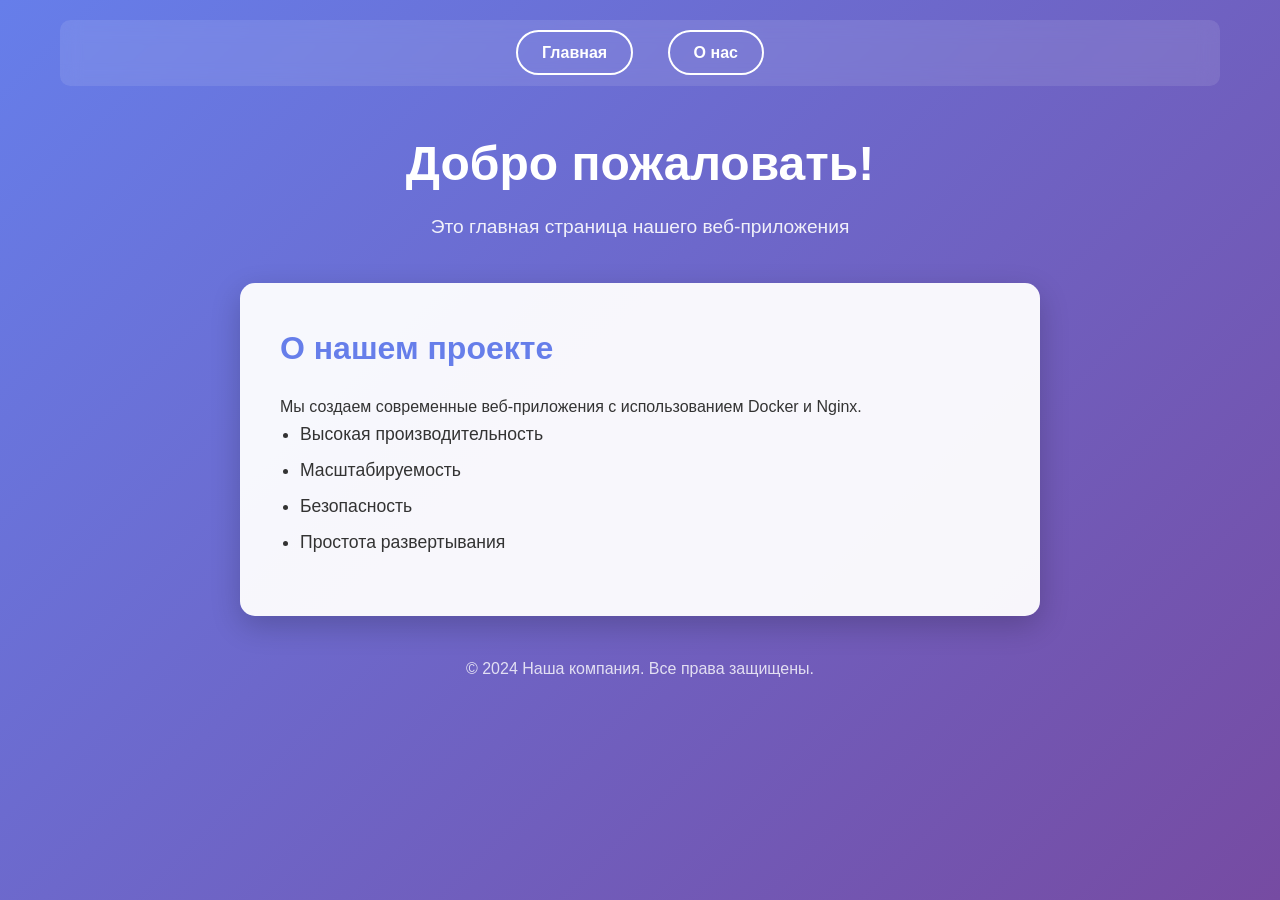
<file: my-nginx-app/index.html>
<!DOCTYPE html>
<html lang="ru">
<head>
    <meta charset="UTF-8">
    <meta name="viewport" content="width=device-width, initial-scale=1.0">
    <title>Главная страница</title>
    <link rel="stylesheet" href="style.css">
</head>
<body>
    <div class="container">
        <nav class="nav">
            <a href="/" class="nav-link">Главная</a>
            <a href="/about" class="nav-link">О нас</a>
        </nav>
        
        <header class="header">
            <h1>Добро пожаловать!</h1>
            <p>Это главная страница нашего веб-приложения</p>
        </header>
        
        <main class="main">
            <div class="card">
                <h2>О нашем проекте</h2>
                <p>Мы создаем современные веб-приложения с использованием Docker и Nginx.</p>
                <ul>
                    <li> Высокая производительность</li>
                    <li> Масштабируемость</li>
                    <li> Безопасность</li>
                    <li>Простота развертывания</li>
                </ul>
            </div>
        </main>
        
        <footer class="footer">
            <p>&copy; 2024 Наша компания. Все права защищены.</p>
        </footer>
    </div>
</body>
</html>
</file>
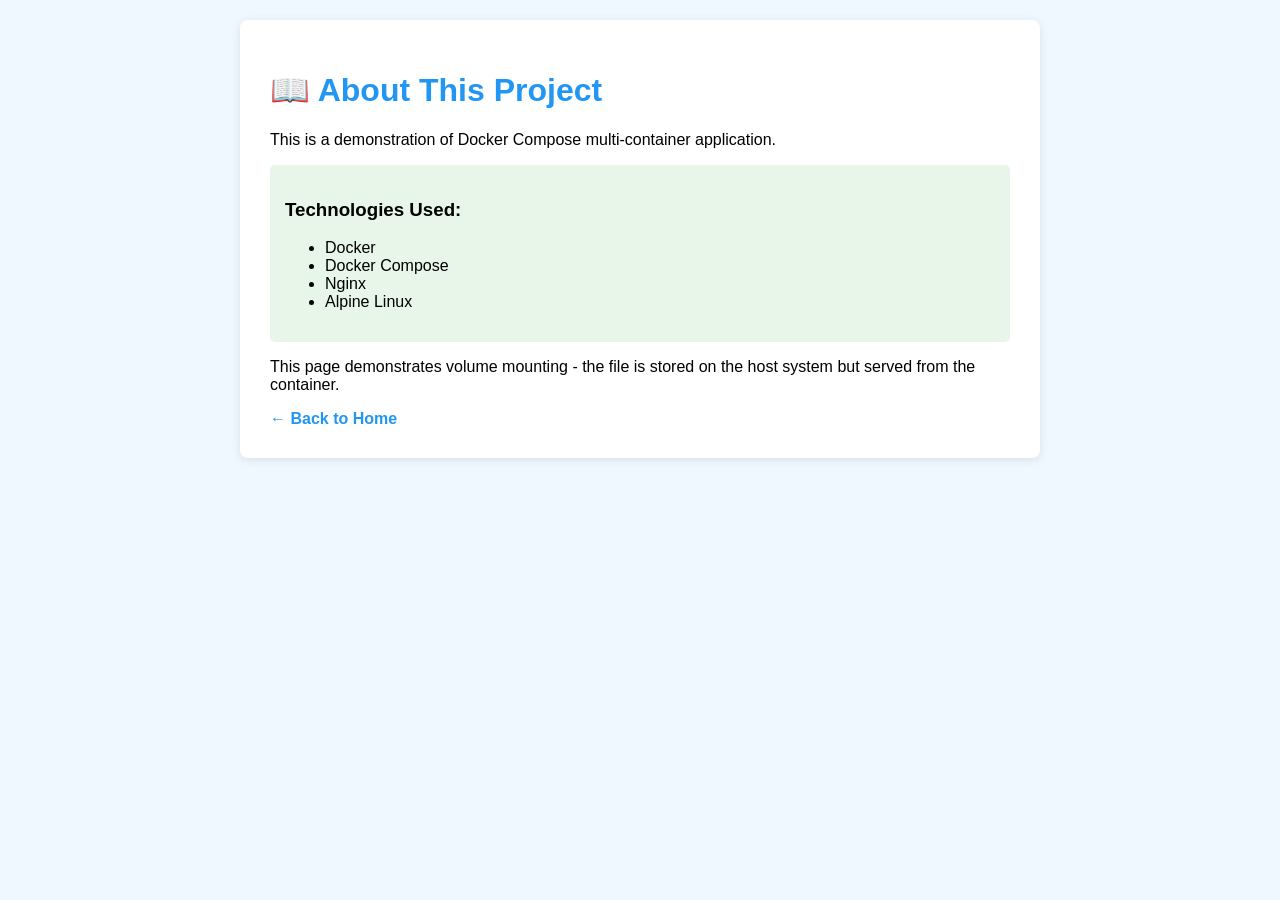
<file: 6/about.html>
<!DOCTYPE html>
<html lang="en">
<head>
    <meta charset="UTF-8">
    <meta name="viewport" content="width=device-width, initial-scale=1.0">
    <title>About - My Compose App</title>
    <style>
        body {
            font-family: Arial, sans-serif;
            max-width: 800px;
            margin: 0 auto;
            padding: 20px;
            background-color: #f0f8ff;
        }
        .container {
            background: white;
            padding: 30px;
            border-radius: 8px;
            box-shadow: 0 2px 10px rgba(0,0,0,0.1);
        }
        h1 {
            color: #2196F3;
        }
        .tech-list {
            background: #e8f5e9;
            padding: 15px;
            border-radius: 5px;
        }
    </style>
</head>
<body>
    <div class="container">
        <h1>📖 About This Project</h1>
        
        <p>This is a demonstration of Docker Compose multi-container application.</p>
        
        <div class="tech-list">
            <h3>Technologies Used:</h3>
            <ul>
                <li>Docker</li>
                <li>Docker Compose</li>
                <li>Nginx</li>
                <li>Alpine Linux</li>
            </ul>
        </div>

        <p>This page demonstrates volume mounting - the file is stored on the host system but served from the container.</p>
        
        <a href="/" style="color: #2196F3; text-decoration: none; font-weight: bold;">
            ← Back to Home
        </a>
    </div>
</body>
</html>
</file>
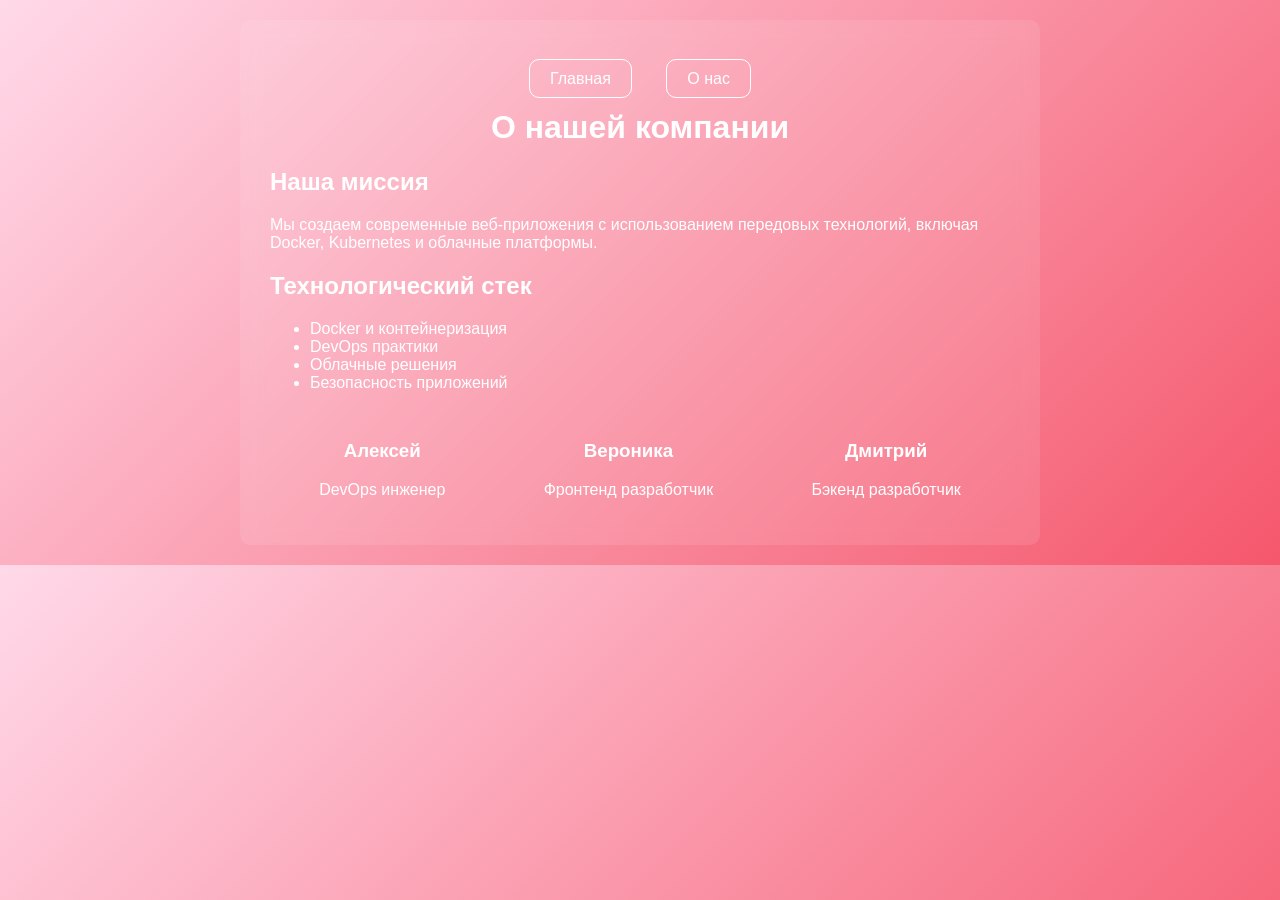
<file: my-nginx-app/about.html>
<!DOCTYPE html>
<html lang="ru">
<head>
    <meta charset="UTF-8">
    <meta name="viewport" content="width=device-width, initial-scale=1.0">
    <title>О нашей компании</title>
    <style>
        body {
            font-family: Arial, sans-serif;
            max-width: 800px;
            margin: 0 auto;
            padding: 20px;
            background: linear-gradient(135deg, #ffd9e9 0%, #f5576c 100%);
            color: white;
        }
        .container {
            background: rgba(255, 255, 255, 0.1);
            padding: 30px;
            border-radius: 10px;
            backdrop-filter: blur(10px);
        }
        h1 { color: #fff; text-align: center; }
        .nav { text-align: center; margin: 20px 0; }
        .nav a {
            color: white;
            text-decoration: none;
            margin: 0 15px;
            padding: 10px 20px;
            border: 1px solid white;
            border-radius: 10px;
            transition: all 0.3s;
        }
        .nav a:hover {
            background: white;
            color: #eb4c9b;
        }
        .team { display: flex; justify-content: space-around; margin-top: 30px; }
        .member { text-align: center; }
    </style>
</head>
<body>
    <div class="container">
                
        <div class="nav">
            <a href="/">Главная</a>
            <a href="/about.html">О нас</a>
        </div>
        <h1> О нашей компании</h1>

        <h2>Наша миссия</h2>
        <p>Мы создаем современные веб-приложения с использованием передовых технологий, включая Docker, Kubernetes и облачные платформы.</p>

        <h2>Технологический стек</h2>
        <ul>
            <li> Docker и контейнеризация</li>
            <li> DevOps практики</li>
            <li> Облачные решения</li>
            <li> Безопасность приложений</li>
        </ul>

        <div class="team">
            <div class="member">
                <h3>Алексей</h3>
                <p>DevOps инженер</p>
            </div>
            <div class="member">
                <h3>Вероника</h3>
                <p>Фронтенд разработчик</p>
            </div>
            <div class="member">
                <h3>Дмитрий</h3>
                <p>Бэкенд разработчик</p>
            </div>
        </div>
    </div>
</body>
</html>
</file>
<file: my-nginx-app/style.css>
/* Базовые стили */
* {
    margin: 0;
    padding: 0;
    box-sizing: border-box;
}

body {
    font-family: 'Arial', sans-serif;
    line-height: 1.6;
    color: #333;
    background: linear-gradient(135deg, #667eea 0%, #764ba2 100%);
    min-height: 100vh;
}

.container {
    max-width: 1200px;
    margin: 0 auto;
    padding: 20px;
}

/* Навигация */
.nav {
    text-align: center;
    margin-bottom: 40px;
    padding: 20px;
    background: rgba(255, 255, 255, 0.1);
    border-radius: 10px;
    backdrop-filter: blur(10px);
}

.nav-link {
    color: white;
    text-decoration: none;
    margin: 0 15px;
    padding: 12px 24px;
    border: 2px solid white;
    border-radius: 25px;
    transition: all 0.3s ease;
    font-weight: bold;
}

.nav-link:hover {
    background: white;
    color: #667eea;
}

/* Шапка */
.header {
    text-align: center;
    margin-bottom: 40px;
    color: white;
}

.header h1 {
    font-size: 3em;
    margin-bottom: 10px;
}

.header p {
    font-size: 1.2em;
    opacity: 0.9;
}

/* Основной контент */
.main {
    display: flex;
    justify-content: center;
}

.card {
    background: rgba(255, 255, 255, 0.95);
    padding: 40px;
    border-radius: 15px;
    box-shadow: 0 10px 30px rgba(0, 0, 0, 0.2);
    max-width: 800px;
    width: 100%;
    color: #333;
}

.card h2 {
    color: #667eea;
    margin-bottom: 20px;
    font-size: 2em;
}

.card ul {
    margin-left: 20px;
    margin-bottom: 20px;
}

.card li {
    margin-bottom: 8px;
    font-size: 1.1em;
}

/* Футер */
.footer {
    text-align: center;
    margin-top: 40px;
    color: white;
    opacity: 0.8;
}
</file>
